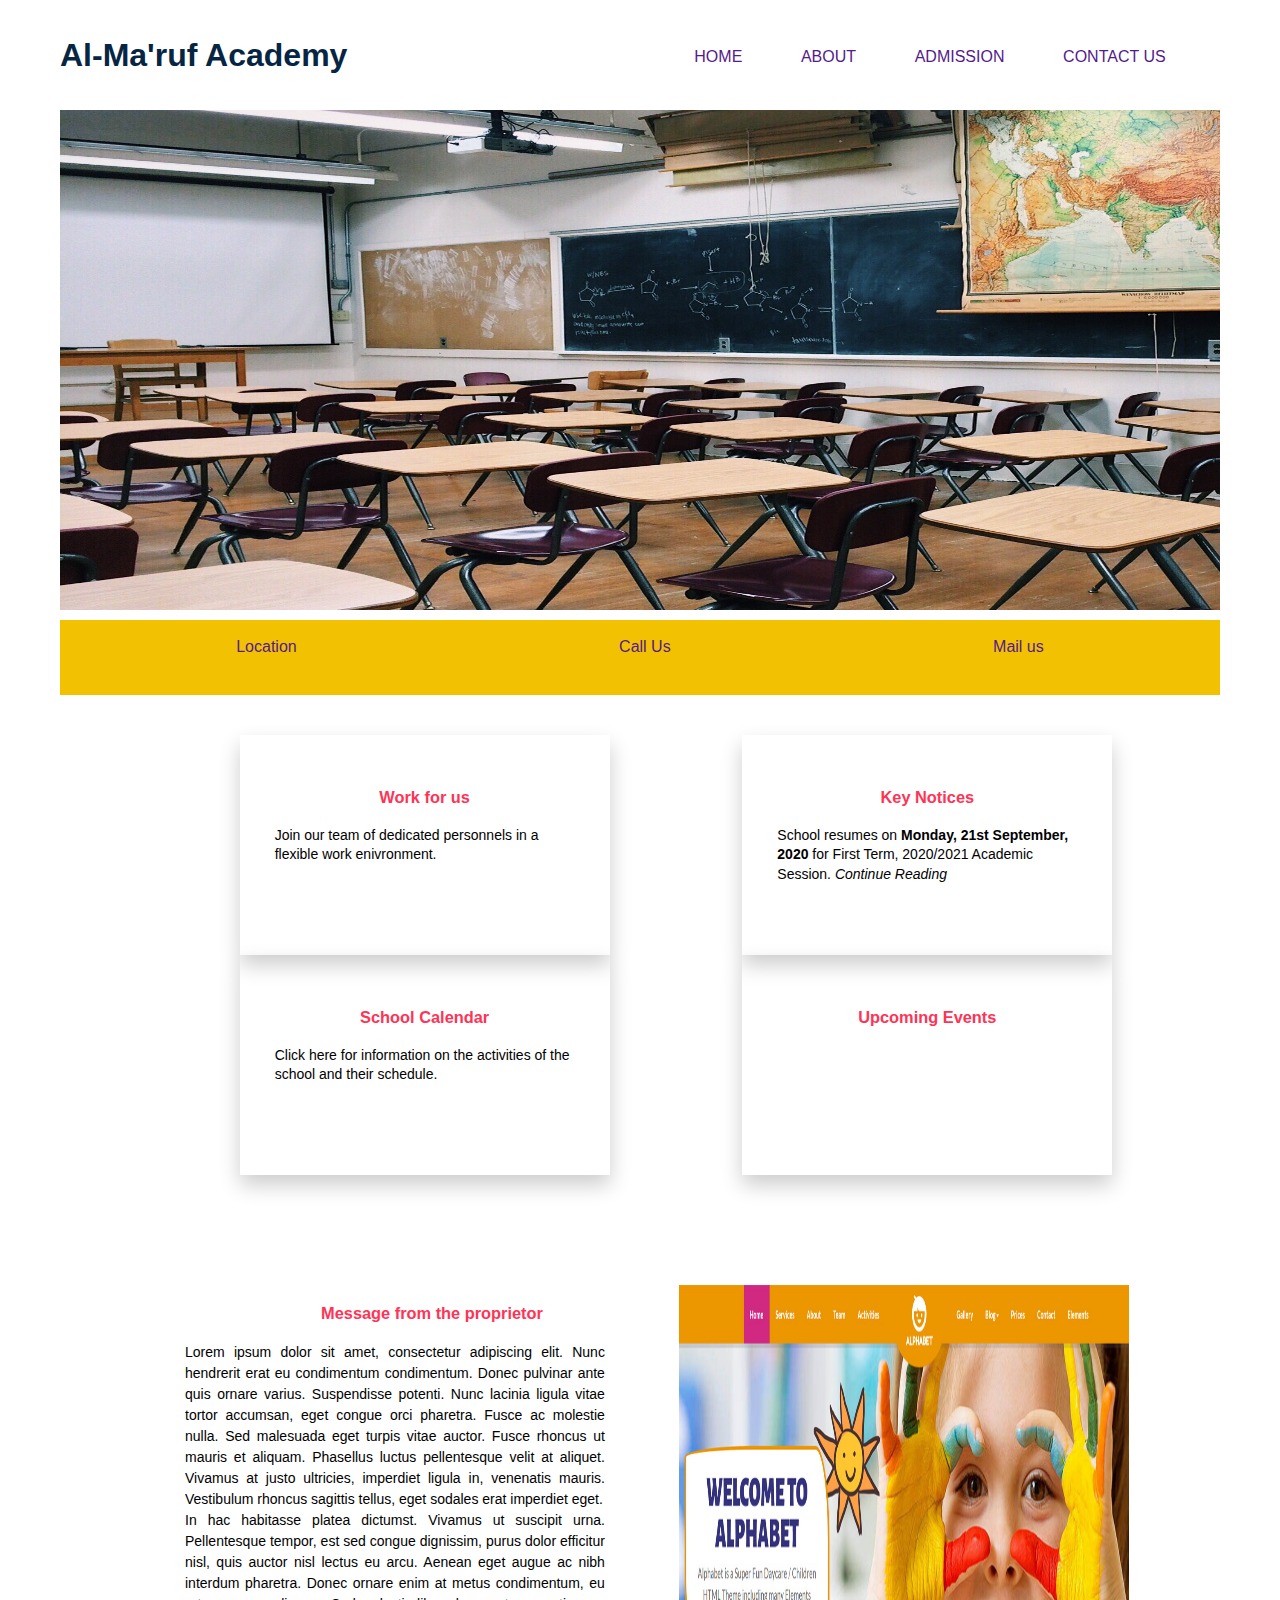
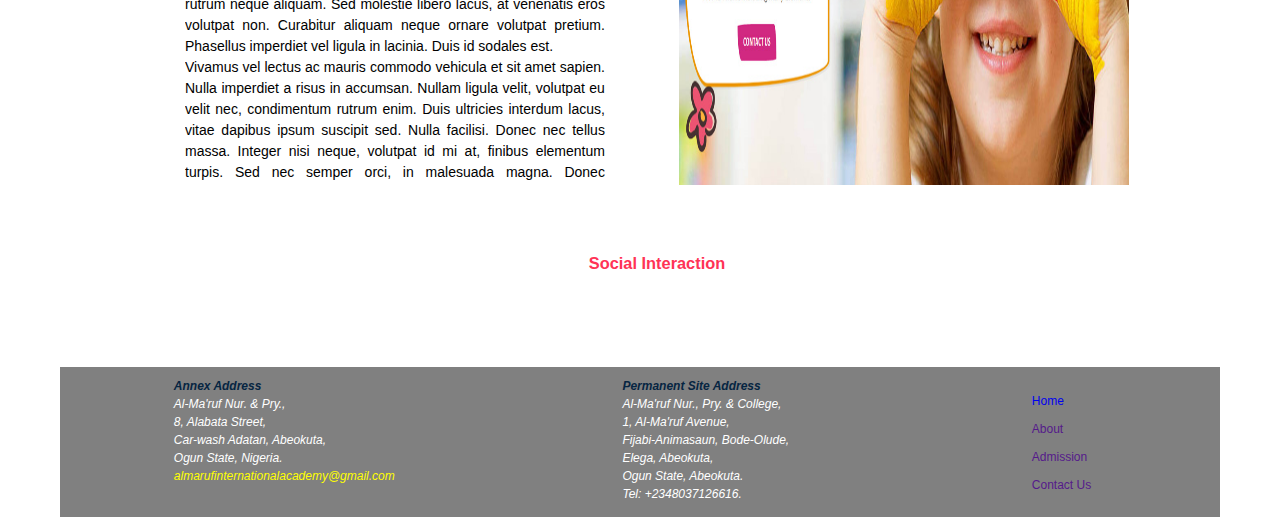
<file: index.html>
<!DOCTYPE html>
<html>
<head>
	<title>Al-Ma'ruf Academy</title>	
	<link rel="stylesheet" type="text/css" href="style.css?v=1.1">	
</head>
<body style="max-width: 1200px">
	<!---------------HEADER-------------->
	<header>
		<div id="top-header">
			<div id="top-header-1">
				<div id="logo-img-div"><h1>Al-Ma'ruf Academy</h1></div>
				<div id="header-links">
					<ul class="nav-links">
						<li><a href="">HOME</a></li>
						<li><a href="">ABOUT</a></li>
						<li><a href="">ADMISSION</a></li>
						<li><a href="">CONTACT US</a></li>
					</ul>
				</div>
			</div>
			
			<div id="top-header-2">
				<div id="slide-image-div">
					<img src="images/classroom.jpg" id="slide1" width="100%" alt="dummy-image"/>
				</div>
			</div>
		</div>
		<div id="reach-us-div">
		<ul id="nav-reachUs">
			<li><a href="">Location</a></li>
			<li><a href="">Call Us</a></li>
			<li><a href="">Mail us</a></li>
		</ul>
	</div>
	
	</header>
	
	<div class="access-area">
		<div class="access-link">
			<a href="">
				<h3>Work for us</h3>
				<p>Join our team of dedicated personnels in a flexible work enivronment.</p>
			</a>
		</div>
		<div class="access-link">
			<a href="">
				<h3>Key Notices</h3>
					<p>School resumes on <b>Monday, 21st September, 2020</b> for First Term, 2020/2021
					Academic Session. <i>Continue Reading</i></p>
			</a>
		</div>
		<div class="access-link">
			<a href="">
				<h3>School Calendar</h3>
				<p>Click here for information on the activities of the school and their schedule.</p>
			</a>
		</div>
		<div class="access-link">
			<a href="">
				<h3>Upcoming Events</h3>
			</a>
		</div>
	</div>

	<div class="access-area" id="info">
		<div id="prop_msg">
			<div id="speechText">
				<h3>Message from the proprietor</h3>
				<p id="speechText"> Lorem ipsum dolor sit amet, consectetur adipiscing elit. Nunc hendrerit erat eu condimentum condimentum. Donec pulvinar ante quis ornare varius. Suspendisse potenti. Nunc lacinia ligula vitae tortor accumsan, eget congue orci pharetra. Fusce ac molestie nulla. Sed malesuada eget turpis vitae auctor. Fusce rhoncus ut mauris et aliquam. Phasellus luctus pellentesque velit at aliquet. Vivamus at justo ultricies, imperdiet ligula in, venenatis mauris. Vestibulum rhoncus sagittis tellus, eget sodales erat imperdiet eget.<br>

				In hac habitasse platea dictumst. Vivamus ut suscipit urna. Pellentesque tempor, est sed congue dignissim, purus dolor efficitur nisl, quis auctor nisl lectus eu arcu. Aenean eget augue ac nibh interdum pharetra. Donec ornare enim at metus condimentum, eu rutrum neque aliquam. Sed molestie libero lacus, at venenatis eros volutpat non. Curabitur aliquam neque ornare volutpat pretium. Phasellus imperdiet vel ligula in lacinia. Duis id sodales est.<br>

				Vivamus vel lectus ac mauris commodo vehicula et sit amet sapien. Nulla imperdiet a risus in accumsan. Nullam ligula velit, volutpat eu velit nec, condimentum rutrum enim. Duis ultricies interdum lacus, vitae dapibus ipsum suscipit sed. Nulla facilisi. Donec nec tellus massa. Integer nisi neque, volutpat id mi at, finibus elementum turpis. Sed nec semper orci, in malesuada magna. Donec elementum diam felis, quis bibendum tortor congue vel. Sed fringilla finibus pellentesque. Pellentesque fringilla lorem at suscipit volutpat. Praesent rhoncus maximus massa, sed cursus erat vulputate sit amet. Proin posuere mi vel dolor pharetra laoreet. Donec tincidunt sit amet ipsum vel eleifend. Donec aliquet elit ipsum, vitae ornare lorem varius eget.<br>

				Maecenas quis porta erat, at euismod ligula. Integer egestas augue id interdum laoreet. Donec semper turpis at pretium posuere. Duis non dignissim tortor. Praesent egestas fringilla dapibus. Praesent ornare vel magna sit amet condimentum. Duis convallis facilisis quam et porta. Ut quis suscipit eros, eu viverra quam. Nulla sagittis orci sodales ipsum dignissim efficitur. Vivamus vestibulum aliquam ex, eu tincidunt metus vestibulum eu. Donec sagittis scelerisque massa, vel gravida nisl. Fusce vitae convallis sem. Curabitur mi massa, rutrum non ipsum at, fermentum efficitur lacus. Aliquam nec lobortis ligula. Nunc ante eros, congue sit amet justo nec, dapibus congue urna. Praesent vitae lacus velit.<br>

				Morbi imperdiet ornare massa in blandit. Cras a sapien id metus laoreet pharetra. Nullam euismod porttitor nisl, eu tempor enim pharetra vel. Quisque ornare leo ante. Suspendisse potenti. In non nibh luctus enim efficitur porttitor ut at sem. Donec eget dolor ac nisi gravida scelerisque. Interdum et malesuada fames ac ante ipsum primis in faucibus. Donec accumsan purus at enim pretium condimentum. Curabitur id ex vitae diam volutpat dignissim. Sed tristique ipsum non neque finibus vulputate.</p>
			</div>
			<div id="prop_img">
				<img id="prop" src="images/alphabet.jpg" width="450px" height="650px">
			</div>
		</div>
		<div class="snippet2">
			<h3>Social Interaction</h3>
		</div>
	</div>
</body>
	<footer>
		<div id="footer">
			<div class="address-area">
				<address>
					<!--<b><h4>Contact Us</h4></b><br>-->
					<b class="boldBlue">Annex Address</b><br>
					Al-Ma'ruf Nur. & Pry.,<br>
					8, Alabata Street,<br>
					Car-wash Adatan, Abeokuta,<br>
					Ogun State, Nigeria.<br>
					<a id="mail" href="mailto:almarufinternationalacademy@gmail.com">
					almarufinternationalacademy@gmail.com</a>

				</address>
			</div>
			<div>
				<address class="address-area">
					<b class="boldBlue">Permanent Site Address</b><br>
					Al-Ma'ruf Nur., Pry. & College,<br>
					1, Al-Ma'ruf Avenue,<br>
					Fijabi-Animasaun, Bode-Olude, <br>
					Elega, Abeokuta,<br>
					Ogun State, Abeokuta.<br>
					Tel: +2348037126616.
				</address>	 
			</div>
		
			<div id="footer-links">
				<ul>
					<li><a href="#top-header-2">Home</a></li>
					<li><a href="">About</a></li>
					<li><a href="">Admission</a></li>
					<li><a href="">Contact Us</a></li>
				</ul>
			</div>
		</div>
	</footer>

</html>
</file>
<file: style.css>
:root{
	--colOur-blue: #062542;
	--colOur-wine: #ff3356;
	--colOur-yellow: #f2c102;
}
	
body{
	margin: 0px 50px 0px 50px;
	padding: 10px;
	padding-bottom: 0px;
	border-radius: 5px;
	font-family: "Arial", sans-serif;	
	line-height: 1.5;
	text-align: left;
	color: black;
}

h1{
	color: var(--colOur-blue);
}

h3{
	color: #ff3356;
	text-align: center;
}

p{
	color: black;
}


a:link{
	text-decoration: none;
}

a:visited {
  text-decoration: none;
}

a:hover {
	color: white;
  	background-color: var(--colOur-blue);
  	
}

a:active {
  text-decoration: none;
  color: red;
}

ul{
	list-style-type: none;
	margin: 10px;
	padding: 5px;
}

li{
	margin: 10px;
}

p{
	color: black;
}

#header{
	height: 1050px;
	padding: 0px, 10px, 0px, 10px;
}

#top-header{
	height: 600px;
}

#top-header-1{
	height: 100px;
	display: flex;
	justify-content: space-between;
}

#top-header-2{
	height: 500px;
}

#slide-image-div{
	width: 100%;
	height: 500px;
}

#reach-us-div{
	padding: 0, 0px, 0px, 0px;
	margin-bottom: 15px;
	height: 75px;
	background-color: var(--colOur-yellow);
	position: sticky;
}

#nav-reachUs{
	display: flex;
	flex-direction: row;
	justify-content: space-around;
}

#header-links{
	width: 50%;
}

.nav-links{
	background-color: white);
	padding: 15px;
	display: flex;
	flex-direction: row;
	justify-content: space-around;
}

.access-area{
	padding: 25px;
	width: 100%;
	height: 400px;
	display: grid;
	grid-template-columns: 30% 30%;
	justify-content: space-evenly;
	background-color: white;
	font-size: 14px;
	color: black;
}

.access-link{
	width: 300px;
	height: 150px;
	padding: 35px;
	line-height: 1.4;
	word-spacing: 1;
	color: black;
	text-align: justify-all;
	box-shadow: 0px 10px 20px 0px  rgba(0,0,0,0.2); 
}

#slide-image{
	height: 450px;
}

#slide1{
	height: 500px;
}

#info{
	margin: 50px;
	height: auto;
	width: 90%;
	display: flex;
	flex-direction: column;
	border: line;
	
}

#prop_msg{
	height: 500px;
	overflow: hidden;
	padding: 15px, 25px, 15px, 25px;
	display: flex;
	flex-direction: row;
	justify-content: space-between; 
	margin: 50px;			
	color: black;
}

#speechText{
	width: 85%;
	height: 400px;
	color: black;
	text-align: justify;
}

#footer{
	height: 150px;
	background-color: grey;
	color: white;
	display: flex;
	flex-direction: row;
	justify-content: space-around;
	font-size: 12px;
	text-align: left;
	padding: 10px, 2px, 10px, 2px;
}
.address-area{
	padding: 10px;
}

address{
	text-align: left;
}

#mail{
	color: yellow;
}

.boldBlue{
	color: var(--colOur-blue)
}
</file>
